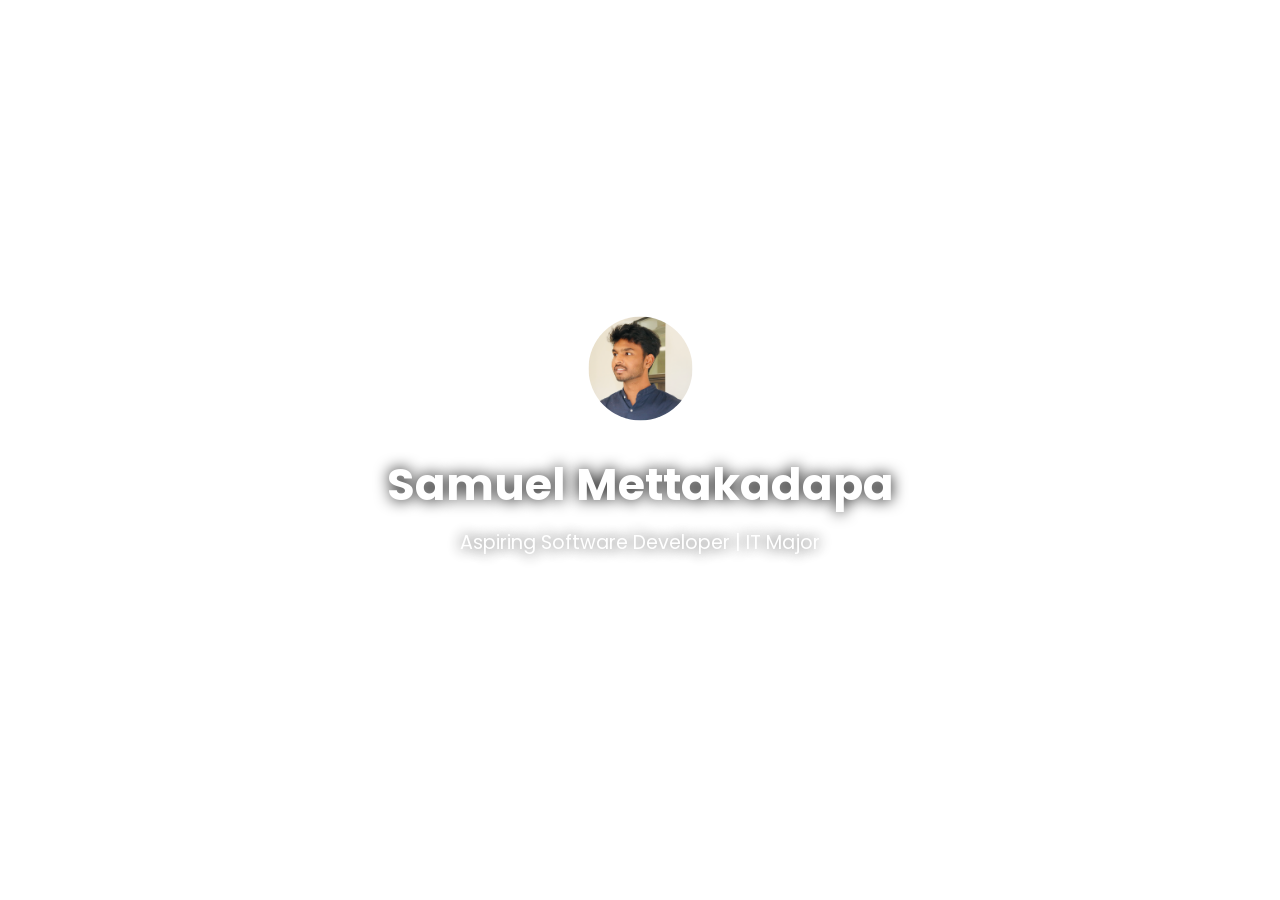
<file: index.html>
<!DOCTYPE html>
<html lang="en">
<head>
  <meta charset="UTF-8" />
  <meta name="viewport" content="width=device-width, initial-scale=1.0" />
  <title>Samuel Mettakadapa</title>
  <link rel="stylesheet" href="style.css" />
  <link href="https://fonts.googleapis.com/css2?family=Poppins:wght@300;500;700&display=swap" rel="stylesheet" />
</head>
<body>

  <!-- Video Background -->
  <video autoplay muted loop id="bg-video">
    <source src="background.mp4" type="video/mp4" />
    Your browser does not support the video tag.
  </video>

  <!-- Content Overlay -->
  <div class="center-content">
    <img src="images/picture.jpg" alt="Samuel's photo" class="profile-img" />
    <h1>Samuel Mettakadapa</h1>
    <p>Aspiring Software Developer | IT Major</p>
  </div>

  <nav class="navbar">
    <div class="logo"><a href="index.html">Samuel</a></div>
    <ul class="nav-links">
      <li><a href="index.html" class="active">Home</a></li>
      <li><a href="about.html">About</a></li>
      <li><a href="projects.html">Projects</a></li>
     <li><a href="certifications.html">Certifications</a></li>
      <li><a href="contact.html">Contact</a></li>
    </ul>
  </nav>

</body>
</html>
</file>
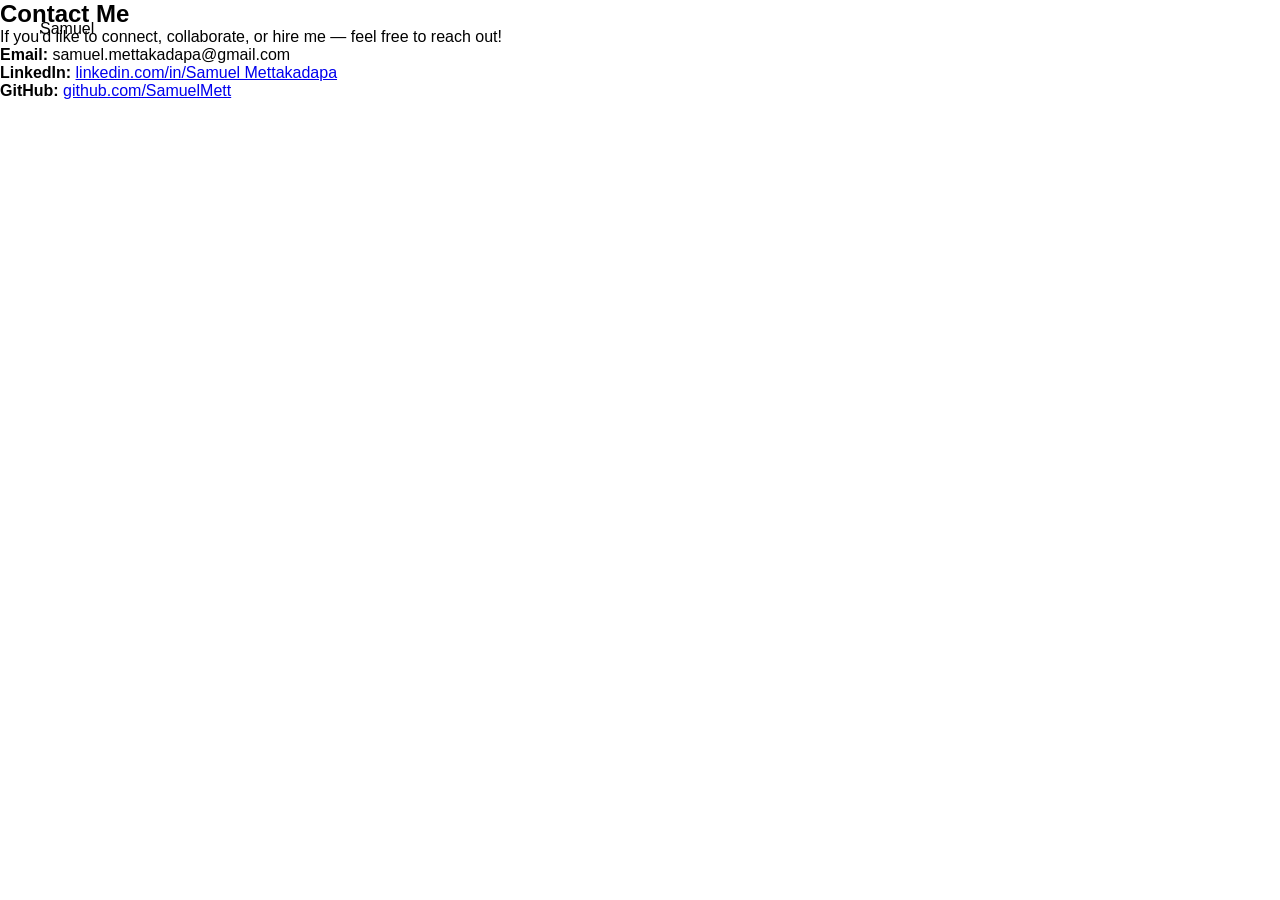
<file: contact.html>
<!DOCTYPE html>
<html lang="en">
<head>
  <meta charset="UTF-8" />
  <meta name="viewport" content="width=device-width, initial-scale=1.0" />
  <title>Contact - Samuel Mettakadapa</title>
  <link rel="stylesheet" href="style.css" />
</head>
<body>
  <nav class="navbar">
    <div class="logo">Samuel</div>
    <ul class="nav-links">
      <li><a href="index.html">Home</a></li>
      <li><a href="about.html">About</a></li>
      <li><a href="projects.html">Projects</a></li>
      <li><a href="contact.html" class="active">Contact</a></li>
    </ul>
  </nav>

  <section class="page-section">
    <h1>Contact Me</h1>
    <p>If you'd like to connect, collaborate, or hire me — feel free to reach out!</p>

    <div class="contact-info">
      <p><strong>Email:</strong> samuel.mettakadapa@gmail.com</p>
      <p><strong>LinkedIn:</strong> <a href="https://www.linkedin.com/in/samuel-mettakadapa-b9a616221/" target="_blank">linkedin.com/in/Samuel Mettakadapa</a></p>
      <p><strong>GitHub:</strong> <a href="https://github.com/SamuelMett" target="_blank">github.com/SamuelMett</a></p>
    </div>
  </section>
</body>
</html>
</file>
<file: style.css>
/* === RESET === */
* {
  margin: 0;
  padding: 0;
  box-sizing: border-box;
}
body, html {
  height: 100%;
  overflow: hidden;
  font-family: 'Poppins', sans-serif;
}

/* === BACKGROUND VIDEO === */
#bg-video {
  position: fixed;
  top: 0;
  left: 0;
  width: 100vw;
  height: 100vh;
  object-fit: cover;
  z-index: -1;
}

/* === NAVBAR === */
.navbar {
  position: absolute;
  top: 0;
  left: 0;
  width: 100%;
  padding: 20px 40px;
  display: flex;
  justify-content: space-between;
  align-items: center;
  background: transparent;
  z-index: 10;
}

.profile-img {
  width: 110px;
  height: 110px;
  object-fit: cover;
  border-radius: 50%;
  border: 3px solid white;
  margin-bottom: 20px;
  box-shadow: 0 0 15px rgba(255, 255, 255, 0.3);
}

.logo a {
  font-size: 1.5rem;
  font-weight: bold;
  color: #ffffff;
  text-decoration: none;
}

.logo a:hover {
  color: #ffffff;
}

.nav-links {
  list-style: none;
  display: flex;
  gap: 30px;
}

.nav-links a {
  text-decoration: none;
  color: #fff;
  font-weight: 500;
  padding: 10px 15px;
  border-radius: 8px;
  transition: all 0.3s ease;
}

.nav-links a:hover {
  background-color: rgba(255, 255, 255, 0.1);
  color: #fff;
  border: 1px solid rgba(255, 255, 255, 0.3);
  box-shadow: 0 0 10px rgba(255, 255, 255, 0.3);
  backdrop-filter: blur(4px);
}

/* === CENTERED CONTENT === */
.center-content {
  position: absolute;
  top: 50%;
  left: 50%;
  transform: translate(-50%, -50%);
  color: #ffffff;
  text-align: center;
  z-index: 5;
  text-shadow: 0 0 15px #000;
}

.center-content img.profile-img {
  width: 110px;
  height: 110px;
  object-fit: cover;
  border-radius: 50%;
  border: 3px solid white;
  margin-bottom: 20px;
  box-shadow: 0 0 15px rgba(255, 255, 255, 0.3);
}

.center-content h1 {
  font-size: 2.8rem;
  font-weight: 700;
  margin-bottom: 10px;
  animation: fadeIn 1s ease-in-out;
}

.center-content p {
  font-size: 1.2rem;
  opacity: 0.9;
  margin-bottom: 30px;
}

/* === HERO LINKS (if used below name) === */
.hero-links a {
  margin: 0 10px;
  text-decoration: none;
  font-weight: 500;
  color: #fff;
  border: 2px solid #fff;
  padding: 10px 22px;
  border-radius: 8px;
  transition: 0.3s;
  backdrop-filter: blur(5px);
}

.hero-links a:hover {
  background-color: rgba(255, 255, 255, 0.1);
  color: #fff;
  box-shadow: 0 0 10px rgba(255, 255, 255, 0.3);
  border: 1px solid rgba(255, 255, 255, 0.2);
}

/* === OPTIONAL: Add smooth fade in animation === */
/*
@keyframes fadeIn {
  from { opacity: 0; transform: translate(-50%, -60%); }
  to { opacity: 1; transform: translate(-50%, -50%); }
}
*/
</file>
